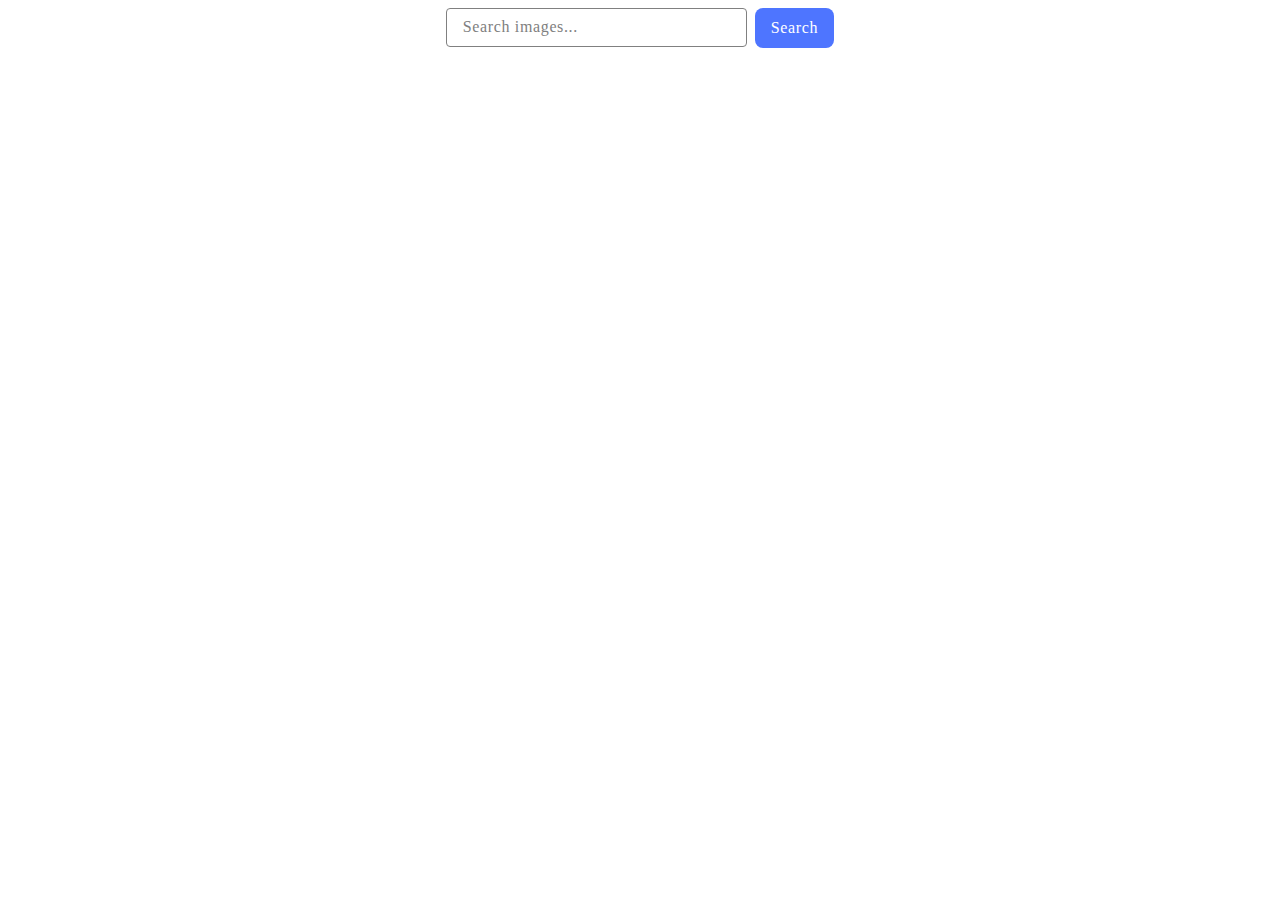
<file: src/index.html>
<!DOCTYPE html>
<html lang="en">
  <head>
    <meta charset="UTF-8" />
    <link rel="icon" type="image/svg+xml" href="/favicon.svg" />
    <meta name="viewport" content="width=device-width, initial-scale=1.0" />
    <title>Vanilla App Template</title>
    <link rel="stylesheet" href="./css/styles.css" />
  </head>
  <body>
    <form>
      <label>
        <input name="search" type="text" placeholder="Search images..." />
      </label>
      <button type="submit">Search</button>
    </form>
    <ul class="gallery"></ul>
    <span class="loader"></span>
    <script type="module" src="./main.js"></script>
  </body>
</html>
</file>
<file: src/css/styles.css>
/**
  |============================
  | include css partials with
  | default @import url()
  |============================
*/
@import url('./reset.css');
@import url('./vite-promo.css');
@import url('./my.css');

:root {
  font-family: Inter, Avenir, Helvetica, Arial, sans-serif;
  font-size: 16px;
  line-height: 24px;
  font-weight: 400;

  color: #242424;
  background-color: rgba(255, 255, 255, 0.87);

  font-synthesis: none;
  text-rendering: optimizeLegibility;
  -webkit-font-smoothing: antialiased;
  -moz-osx-font-smoothing: grayscale;
  -webkit-text-size-adjust: 100%;
}
</file>
